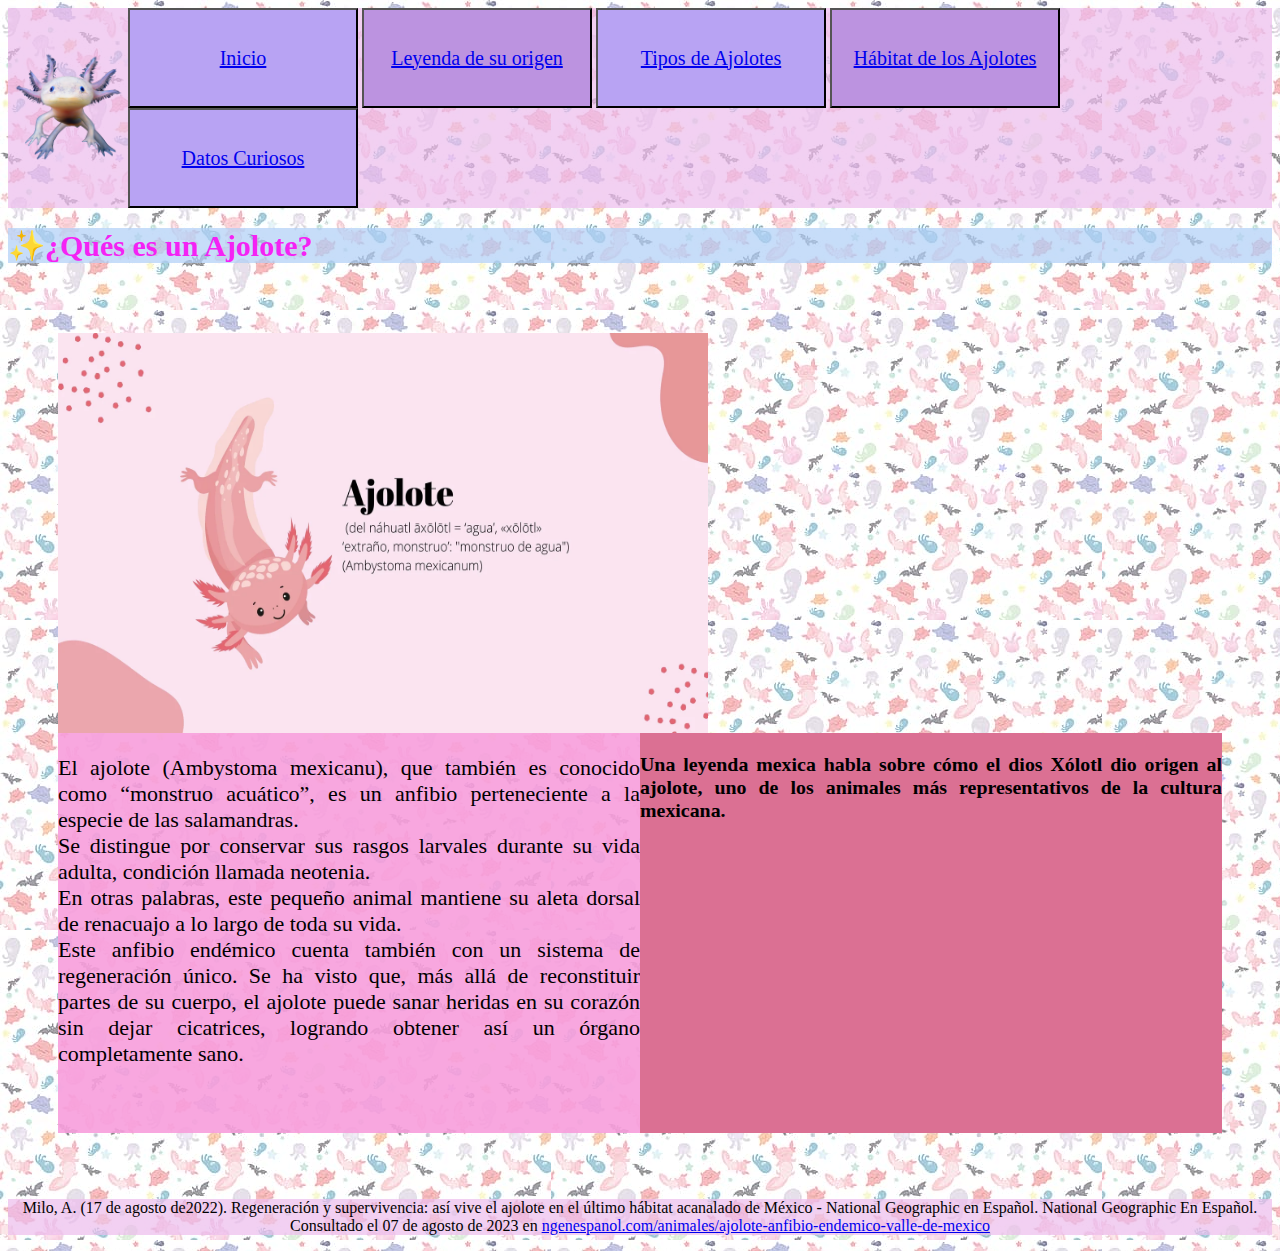
<file: index.html>
<!DOCTYPE html>
<html lang="en">
<head>
    <meta charset="UTF-8">
    <meta http-equiv="X-UA-Compatible" content="IE=edge">
    <meta name="viewport" content="width=device-width, initial-scale=1.0">
    <link rel="stylesheet" href="style.css">
    <title>PF-KRJz</title>
</head>
<body background="./imagenes/fondo.jpeg">
    <header>
        <div>
            <img src="./imagenes/logo.png" alt="Logo" width="120px" height="120px">
        </div>
    <nav>
        <button class="item"><a href="index.html">Inicio</a></button>
        <button class="item"><a href="leyenda.html">Leyenda de su origen</a></button>
        <button class="item"><a href="tipos.html">Tipos de Ajolotes</a></button>
        <button class="item"><a href="habitat.html">Hábitat de los Ajolotes</a></button>
        <button class="item"><a href="datosRandom.html">Datos Curiosos</a></button> 
    </nav>
    </header>

    <section>
        <h1>¿Qués es un Ajolote?</h1>
        <div class="container">
            <div class="contenido">
                <img src="./imagenes/ajolote-sig.jpeg" alt="Ajolote" width="650px"; 
                height="400px">
            </div>
            <div class="contenido">
                <p>
                    El ajolote (Ambystoma mexicanu), que también es conocido como “monstruo acuático”, es un anfibio perteneciente a la especie de las salamandras. <br> 
                    Se distingue por conservar sus rasgos larvales durante su vida adulta, condición llamada neotenia. <br>
                    En otras palabras, este pequeño animal mantiene su aleta dorsal de renacuajo a lo largo de toda su vida. <br>
                    Este anfibio endémico cuenta también con un sistema de regeneración único. Se ha visto que, más allá de reconstituir partes de su cuerpo, el ajolote puede sanar heridas en su corazón sin dejar cicatrices,  logrando obtener así un órgano completamente sano.
                </p>
            </div>
            <div class="contenido">
                <h3>
                    Una leyenda mexica habla sobre cómo el dios Xólotl dio origen al ajolote, uno de los animales más representativos de la cultura mexicana.
                </h3>
            </div>
        </div>
    </section>
    <footer>
        <p>Milo, A. (17 de agosto de2022). Regeneración y supervivencia: así vive el ajolote en el último hábitat acanalado de México - National Geographic en Español. National Geographic En Español. <br>
        Consultado el 07 de agosto de 2023 en <a href="https://www.ngenespanol.com/animales/ajolote-anfibio-endemico-valle-de-mexico/">ngenespanol.com/animales/ajolote-anfibio-endemico-valle-de-mexico</a>  
        </p>
    </footer>
</body>
</html>
</file>
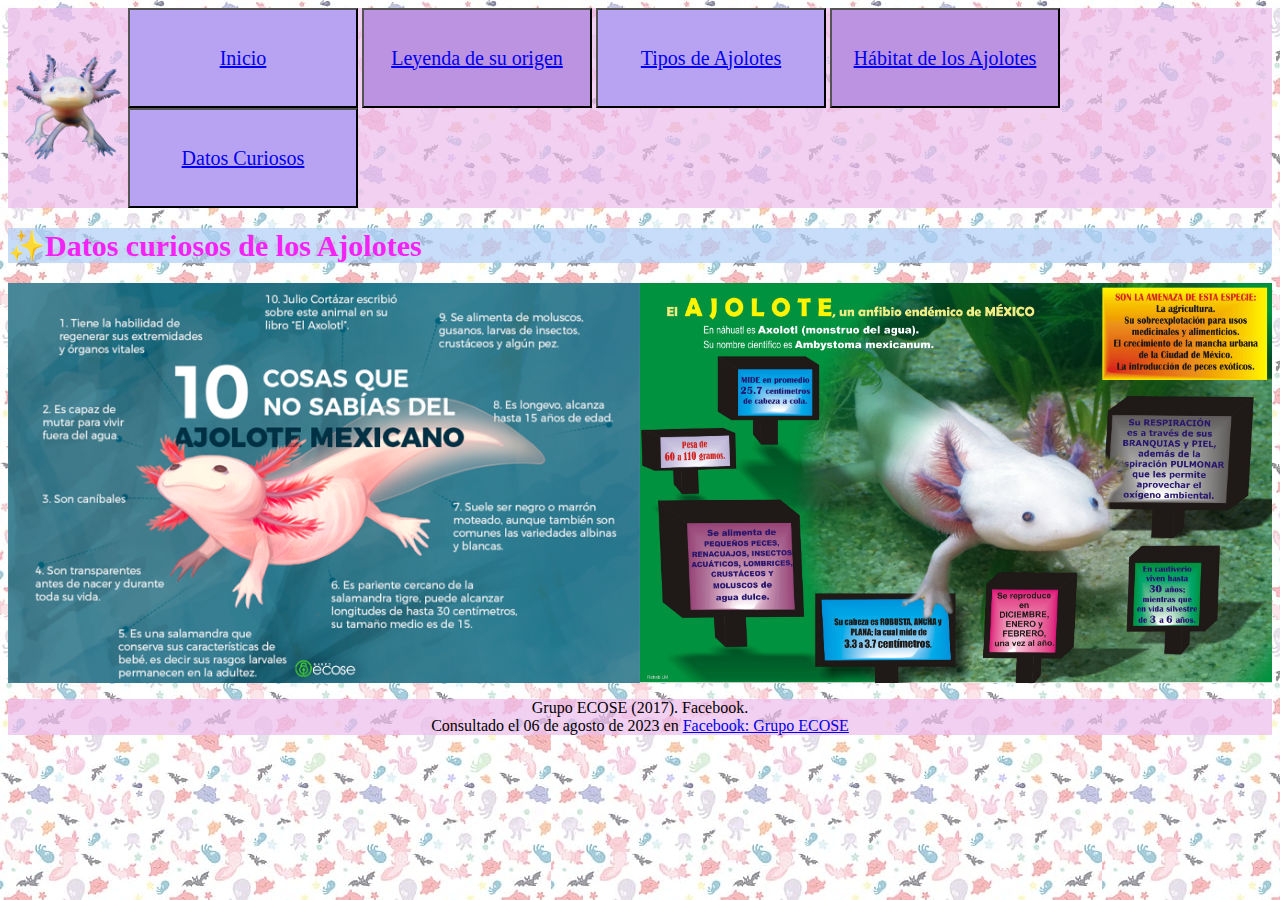
<file: datosRandom.html>
<!DOCTYPE html>
<html lang="en">
<head>
    <meta charset="UTF-8">
    <meta http-equiv="X-UA-Compatible" content="IE=edge">
    <meta name="viewport" content="width=device-width, initial-scale=1.0">
    <link rel="stylesheet" href="datosR.css">
    <title>Tipos de Ajolotes</title>
</head>
<body background="./imagenes/fondo.jpeg">
    <header>
        <div>
            <img src="./imagenes/logo.png" alt="Logo" width="120px" height="120px">
        </div>
    <nav>
        <button class="item"><a href="index.html">Inicio</a></button>
        <button class="item"><a href="leyenda.html">Leyenda de su origen</a></button>
        <button class="item"><a href="tipos.html">Tipos de Ajolotes</a></button>
        <button class="item"><a href="habitat.html">Hábitat de los Ajolotes</a></button>
        <button class="item"><a href="datosRandom.html">Datos Curiosos</a></button>
    </nav>
    </header>

    <section>
        <h1>Datos curiosos de los Ajolotes</h1>
        <div class="container">
            <img src="./imagenes/datos-jpeg.png" alt="Datos curiosos" class="datos1">
            <img src="./imagenes/datos2.jpeg" alt="Otros Datos curiosos" class="datos2">
        </div>
    </section>
    <footer>
        <p>Grupo ECOSE (2017). Facebook. <br>
            Consultado el 06 de agosto de 2023 en <a href="https://www.facebook.com/grupoecose/posts/2003300673251453/">Facebook: Grupo ECOSE</a>
        </p>
    </footer>
</body>
</html>
</file>
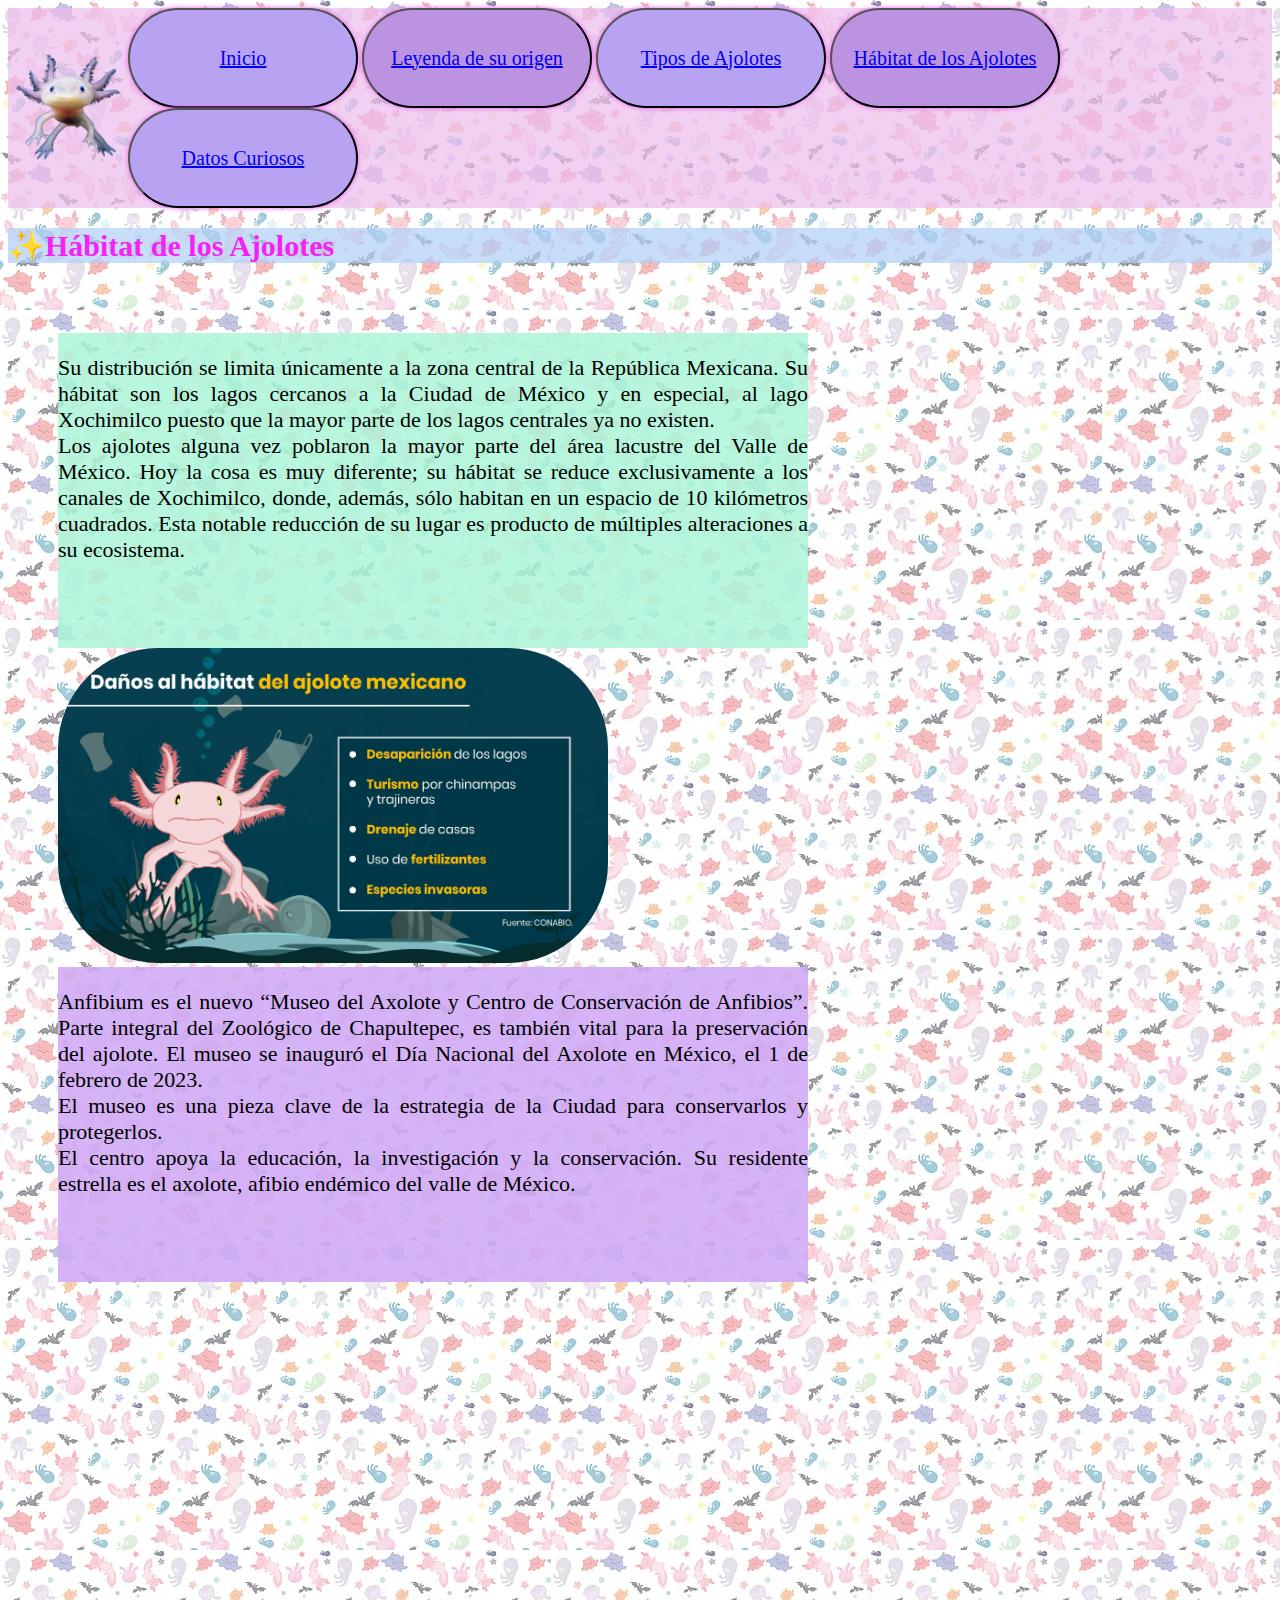
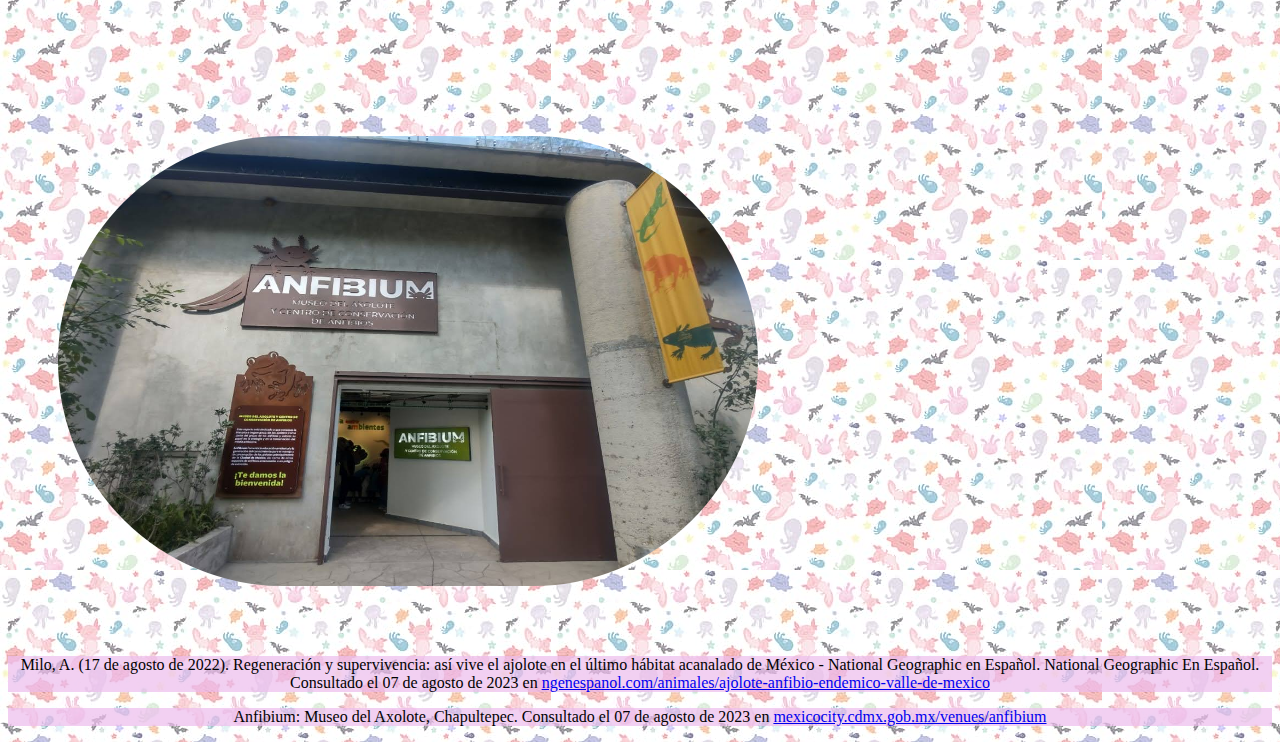
<file: habitat.html>
<!DOCTYPE html>
<html lang="en">
<head>
    <meta charset="UTF-8">
    <meta http-equiv="X-UA-Compatible" content="IE=edge">
    <meta name="viewport" content="width=device-width, initial-scale=1.0">
    <link rel="stylesheet" href="habitat.css">
    <title>Tipos de Ajolotes</title>
</head>
<body background="./imagenes/fondo.jpeg">
    <header>
        <div>
            <img src="./imagenes/logo.png" alt="Logo" width="120px" height="120px">
        </div>
    <nav>
        <button class="item"><a href="index.html">Inicio</a></button>
        <button class="item"><a href="leyenda.html">Leyenda de su origen</a></button>
        <button class="item"><a href="tipos.html">Tipos de Ajolotes</a></button>
        <button class="item"><a href="habitat.html">Hábitat de los Ajolotes</a></button>
        <button class="item"><a href="datosRandom.html">Datos Curiosos</a></button>
    </nav>
    </header>

    <section>
        <h1>Hábitat de los Ajolotes</h1>
        <div class="container">
            <div class="habitat">
                <p>
                    Su distribución se limita únicamente a la zona central de la República Mexicana. Su hábitat son los lagos cercanos a la Ciudad de México y en especial, al lago Xochimilco puesto que la mayor parte de los lagos centrales ya no existen. <br>
                    Los ajolotes alguna vez poblaron la mayor parte del área lacustre del Valle de México. Hoy la cosa es muy diferente; su hábitat se reduce exclusivamente a los canales de Xochimilco, donde, además, sólo habitan en un espacio de 10 kilómetros cuadrados. Esta notable reducción de su lugar es producto de múltiples alteraciones a su ecosistema.
                </p>
            </div>

            <div class="imagen">
                <img src="./imagenes/problemas-habitat.jpeg" alt="Daños a su habitat" class="img">
            </div>

            <div class="video">
                <iframe width="560" height="315" src="https://www.youtube.com/embed/Lhr3GRRy6io" title="YouTube video player" frameborder="0" allow="accelerometer; autoplay; clipboard-write; encrypted-media; gyroscope; picture-in-picture; web-share" allowfullscreen></iframe>
            </div>

            <div class="habitat">
                <p>
                    Anfibium es el nuevo “Museo del Axolote y Centro de Conservación de Anfibios”. Parte integral del Zoológico de Chapultepec, es también vital para la preservación del ajolote. El museo se inauguró el Día Nacional del Axolote en México, el 1 de febrero de 2023. <br>
                    El museo es una pieza clave de la estrategia de la Ciudad para conservarlos y protegerlos. <br>
                    El centro apoya la educación, la investigación y la conservación. Su residente estrella es el axolote, afibio endémico del valle de México. <br>
                </p>
            </div>

            <div class="mapa">
                <iframe src="https://www.google.com/maps/embed?pb=!1m14!1m8!1m3!1d15050.960746847571!2d-99.1893145!3d19.4236286!3m2!1i1024!2i768!4f13.1!3m3!1m2!1s0x85d1ffc5aa514855%3A0x4fe149e1a17f9333!2sANFIBIUM%3A%20Museo%20del%20Axolote%20y%20Centro%20de%20Conservaci%C3%B3n%20de%20Anfibios!5e0!3m2!1ses-419!2smx!4v1691567155403!5m2!1ses-419!2smx" width="600" height="450" style="border:0;" allowfullscreen="" loading="lazy" referrerpolicy="no-referrer-when-downgrade"></iframe>
            </div>

            <div class="imagen">
                <img src="./imagenes/Anfibium.jpeg" alt="Daños a su habitat" class="img2">
            </div>
        </div>
    </section>
    <footer>
        <p>Milo, A. (17 de agosto de 2022). Regeneración y supervivencia: así vive el ajolote en el último hábitat acanalado de México - National Geographic en Español. National Geographic En Español. <br>
        Consultado el 07 de agosto de 2023 en <a href="https://www.ngenespanol.com/animales/ajolote-anfibio-endemico-valle-de-mexico/">ngenespanol.com/animales/ajolote-anfibio-endemico-valle-de-mexico</a>  
        </p>
        <p>Anfibium: Museo del Axolote, Chapultepec. Consultado el 07 de agosto de 2023 en <a href="https://mexicocity.cdmx.gob.mx/venues/anfibium/?lang=es">mexicocity.cdmx.gob.mx/venues/anfibium</a>
        </p>
    </footer>
</body>
</html>
</file>
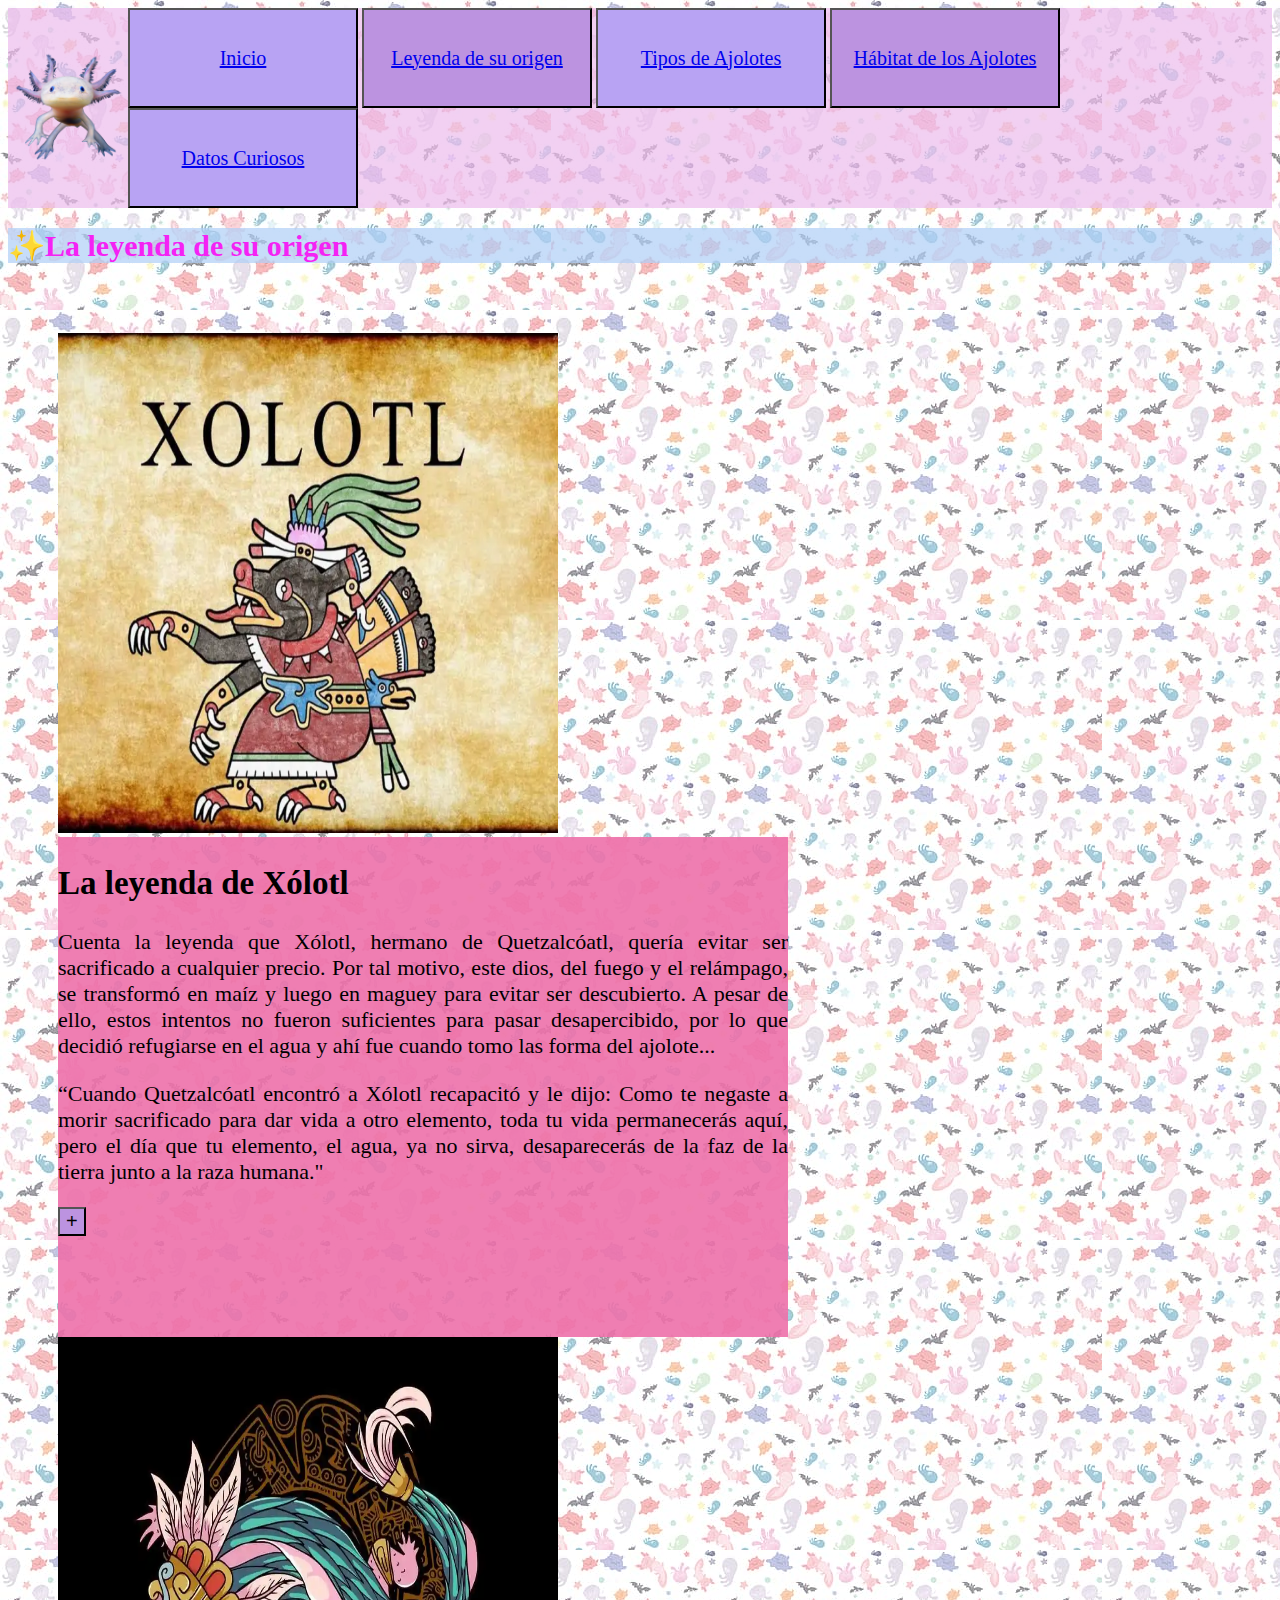
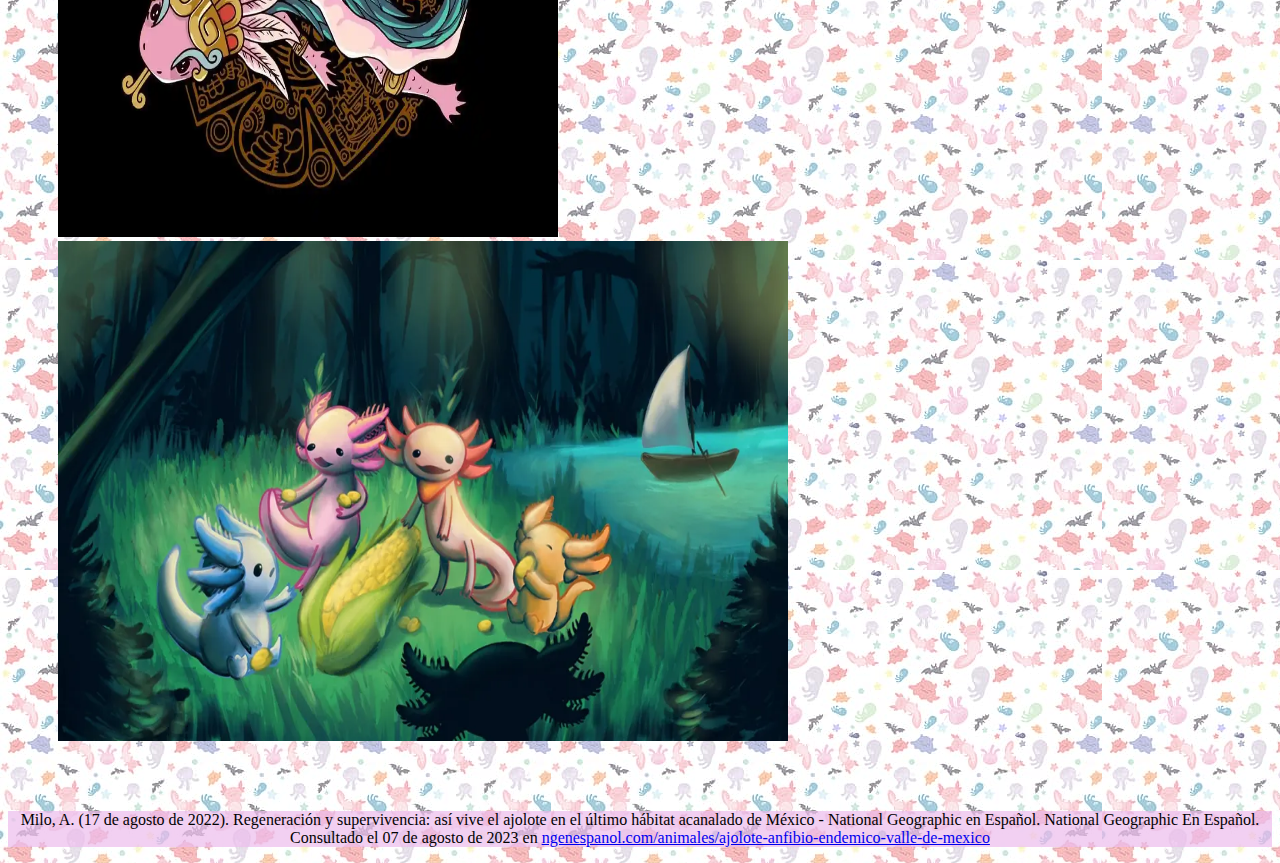
<file: leyenda.html>
<!DOCTYPE html>
<html lang="en">
<head>
    <meta charset="UTF-8">
    <meta http-equiv="X-UA-Compatible" content="IE=edge">
    <meta name="viewport" content="width=device-width, initial-scale=1.0">
    <link rel="stylesheet" href="leyenda.css">
    <script defer src="/main.js" ></script>
    <title>Leyenda</title>
</head>
<body background="./imagenes/fondo.jpeg">
    <header>
        <div>
            <img src="./imagenes/logo.png" alt="Logo" width="120px" height="120px">
        </div>
    <nav>
        <button class="item"><a href="index.html">Inicio</a></button>
        <button class="item"><a href="leyenda.html">Leyenda de su origen</a></button>
        <button class="item"><a href="tipos.html">Tipos de Ajolotes</a></button>
        <button class="item"><a href="habitat.html">Hábitat de los Ajolotes</a></button>
        <button class="item"><a href="datosRandom.html">Datos Curiosos</a></button> 
    </nav>
    </header>

    <section>
        <h1>La leyenda de su origen</h1>
        <div class="container">
            <div class="imagen">
                <img src="./imagenes/xolotl.jpeg" alt="Leyenda1" width="500px"
                height= "500px">
            </div>
            <div class="leyenda">
                <h2>La leyenda de Xólotl</h2>
                <p>
                    Cuenta la leyenda que Xólotl, hermano de Quetzalcóatl, quería evitar ser sacrificado a cualquier precio. Por tal motivo, este dios, del fuego y el relámpago, se transformó en maíz y luego en maguey para evitar ser descubierto. A pesar de ello, estos intentos no fueron suficientes para pasar desapercibido, por lo que decidió refugiarse en el agua y ahí fue cuando tomo las forma del ajolote...
                </p>
                <div id="quote">
                    <p>
                        “Cuando Quetzalcóatl encontró a Xólotl recapacitó y le dijo: Como te negaste a morir sacrificado para dar vida a otro elemento, toda tu vida permanecerás aquí, pero el día que tu elemento, el agua, ya no sirva, desaparecerás de la faz de la tierra junto a la raza humana."
                    </p>
                    <p></p>
                </div>
                <button onclick='muestra_oculta("quote")' class="btn btn-primary" form="quote">+</button>
            </div>
            <div class="imagen">
                <img src="./imagenes/leyenda2.jpeg" alt="Leyenda2" width="500px"
                height= "500px">
            </div>
            <div class="imagen">
                <img src="./imagenes/axol.jpeg" alt="Leyenda3" width="730px" height= "500px">
            </div>
        </div>
    </section>
    <footer>
        <p>Milo, A. (17 de agosto de 2022). Regeneración y supervivencia: así vive el ajolote en el último hábitat acanalado de México - National Geographic en Español. National Geographic En Español. <br>
        Consultado el 07 de agosto de 2023 en <a href="https://www.ngenespanol.com/animales/ajolote-anfibio-endemico-valle-de-mexico/">ngenespanol.com/animales/ajolote-anfibio-endemico-valle-de-mexico</a>  
        </p>
    </footer>
</body>
</html>
</file>
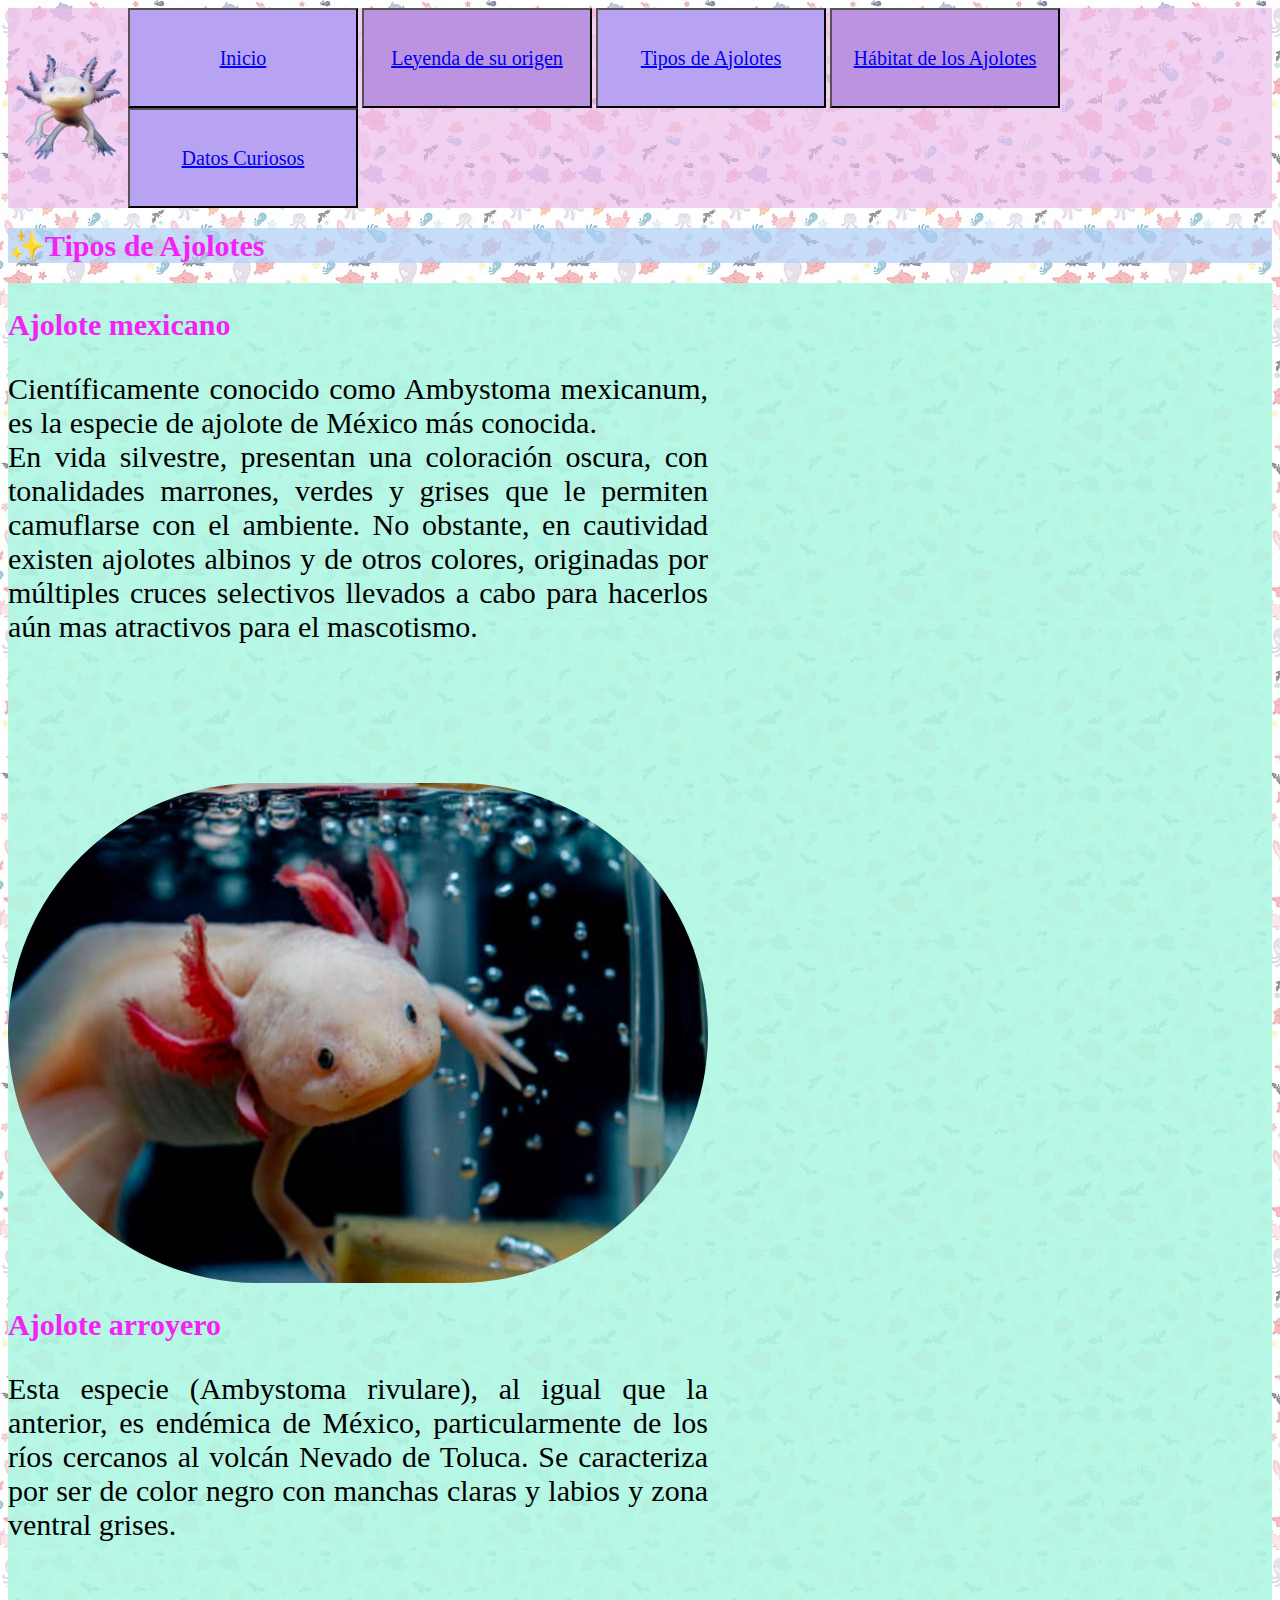
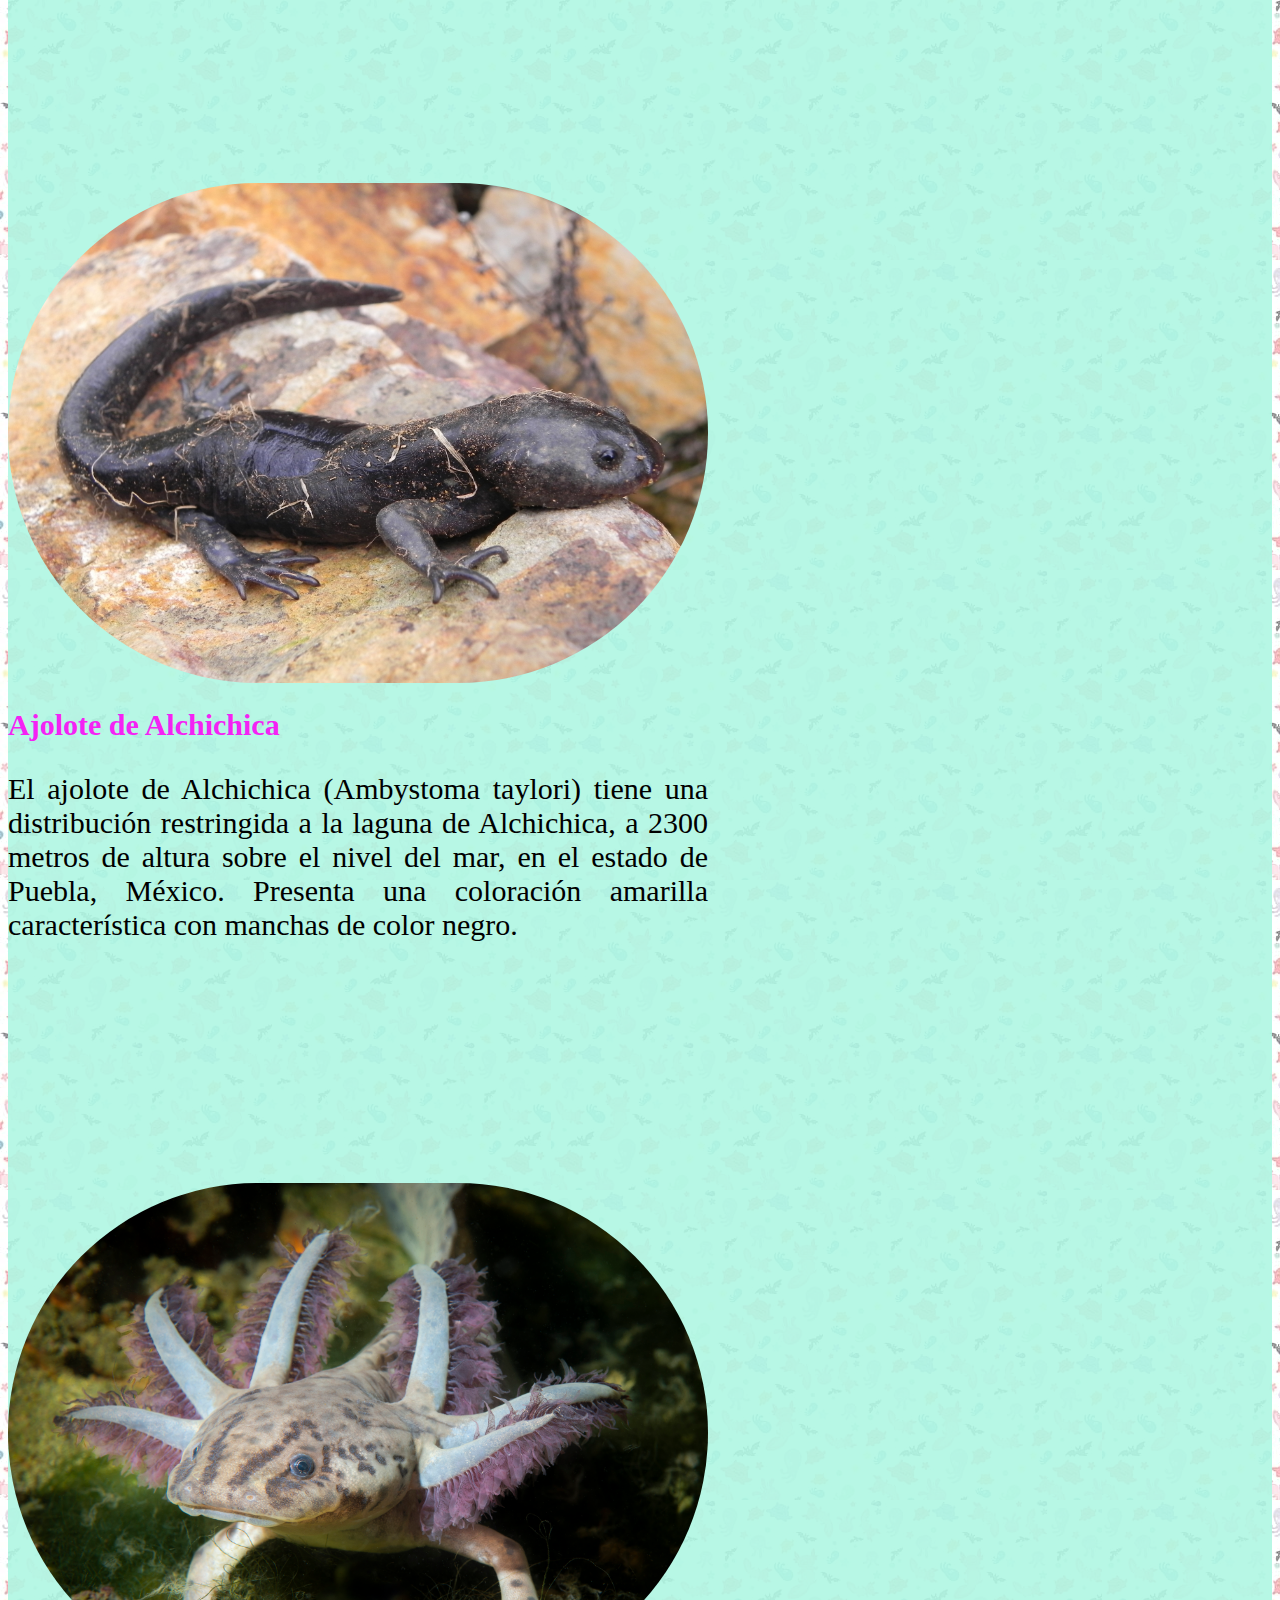
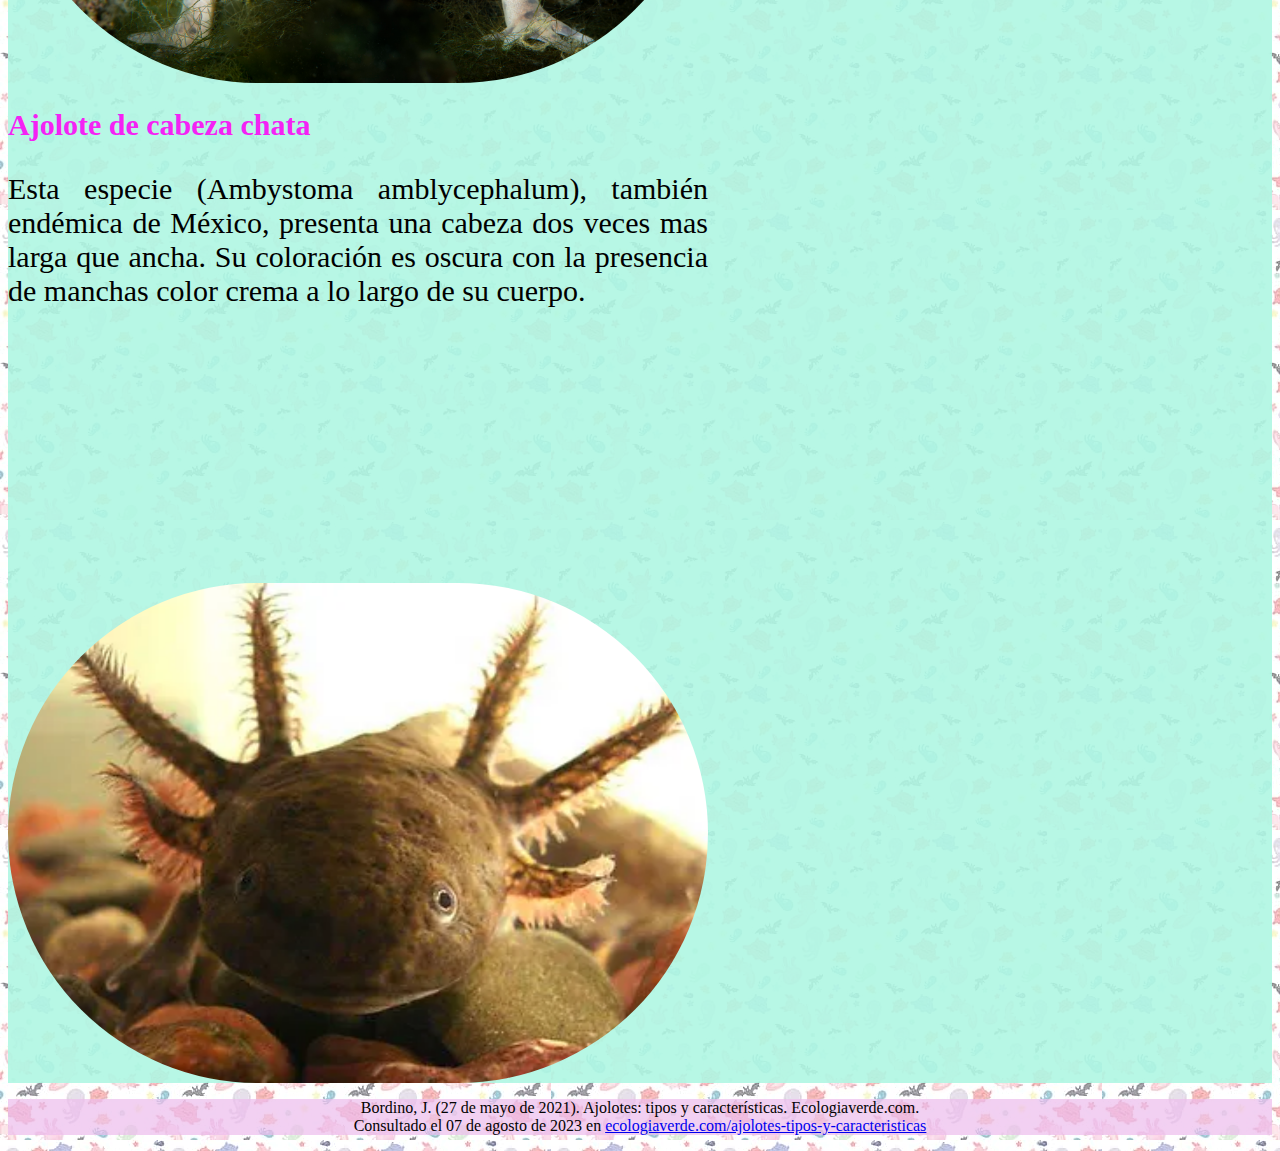
<file: tipos.html>
<!DOCTYPE html>
<html lang="en">
<head>
    <meta charset="UTF-8">
    <meta http-equiv="X-UA-Compatible" content="IE=edge">
    <meta name="viewport" content="width=device-width, initial-scale=1.0">
    <link rel="stylesheet" href="tipos.css">
    <script defer src="/main.js" ></script>
    <title>Tipos de Ajolotes</title>
</head>
<body background="./imagenes/fondo.jpeg">
    <header>
        <div>
            <img src="./imagenes/logo.png" alt="Logo" width="120px" height="120px">
        </div>
    <nav>
        <button class="item"><a href="index.html">Inicio</a></button>
        <button class="item"><a href="leyenda.html">Leyenda de su origen</a></button>
        <button class="item"><a href="tipos.html">Tipos de Ajolotes</a></button>
        <button class="item"><a href="habitat.html">Hábitat de los Ajolotes</a></button>
        <button class="item"><a href="datosRandom.html">Datos Curiosos</a></button> 
    </nav>
    </header>

        <h1>Tipos de Ajolotes</h1>
        <div class="container">
            <div class="carousel-container">
                <div class="carousel-text">
                    <h2>Ajolote mexicano</h2>
                    <p>Científicamente conocido como Ambystoma mexicanum, es la especie de ajolote de México más conocida. <br> 
                    En vida silvestre, presentan una coloración oscura, con tonalidades marrones, verdes y grises que le permiten camuflarse con el ambiente. No obstante, en cautividad existen ajolotes albinos y de otros colores, originadas por múltiples cruces selectivos llevados a cabo para hacerlos aún mas atractivos para el mascotismo.</p>
                </div>
                <img src="./imagenes/ajoloteMexicano.jpeg" class="imgRedonda" alt="Ajolote mexicano">
            </div>
        </div>

        <div class="container">
            <div class="carousel-container">
                <div class="carousel-text">
                    <h2>Ajolote arroyero</h2>
                    <p>Esta especie (Ambystoma rivulare), al igual que la anterior, es endémica de México, particularmente de los ríos cercanos al volcán Nevado de Toluca. Se caracteriza por ser de color negro con manchas claras y labios y zona ventral grises.</p>
                </div>
                <img src="./imagenes/ajoloteArroyero.jpeg" class="imgRedonda" alt="Ajolote arroyero">
            </div>
        </div>

        <div class="container">
            <div class="carousel-container">
                <div class="carousel-text">
                    <h2>Ajolote de Alchichica</h2>
                    <p>El ajolote de Alchichica (Ambystoma taylori) tiene una distribución restringida a la laguna de Alchichica, a 2300 metros de altura sobre el nivel del mar, en el estado de Puebla, México. Presenta una coloración amarilla característica con manchas de color negro.</p>
                </div>
                <img src="./imagenes/ajoloteAlchichica.jpeg" class="imgRedonda" alt="Ajolote arroyero">
            </div>
        </div>

        <div class="container">
            <div class="carousel-container">
                <div class="carousel-text">
                    <h2>Ajolote de cabeza chata</h2>
                    <p>Esta especie (Ambystoma amblycephalum), también endémica de México, presenta una cabeza dos veces mas larga que ancha. Su coloración es oscura con la presencia de manchas color crema a lo largo de su cuerpo.</p>
                </div>
                <img src="./imagenes/ajolotedeCabezaChata.jpeg" class="imgRedonda" alt="Ajolote arroyero">
            </div>   
        </div>
                
    <footer>
        <p>Bordino, J. (27 de mayo de 2021). Ajolotes: tipos y características. Ecologiaverde.com. <br>
            Consultado el 07 de agosto de 2023 en <a href="https://www.ecologiaverde.com/ajolotes-tipos-y-caracteristicas-3412.html">ecologiaverde.com/ajolotes-tipos-y-caracteristicas</a></p>
    </footer>
</body>
</html>
</file>
<file: style.css>
header{
    background-color: rgb(236, 188, 236, 0.7);
    width: 100%;
    display: flex;
    flex-direction: row;
    align-items: center;
    justify-content: space-between;
}

.item{
    width: 230px;
    height: 100px;
    font-family: 'Edu SA Beginner', cursive;
}
.item:nth-child(2n+1){
    background-color: rgb(184, 163, 243);
}

button{
    background-color: rgb(188, 147, 224);
    font-size: 20px;
}

h1{
    background-color: rgb(175, 207, 246, 0.7);
    color: rgb(244, 34, 244);
    font-family: 'Edu SA Beginner', cursive;
    font-size: 30px;
}
h1:hover{
    color: salmon
}
h1::before{
    content: "✨";
}

.container{
    display: flex;
    flex-direction: row;
    flex-wrap: wrap;
    flex-basis: 50%;
    text-align: justify;
    padding: 50px;
}

.container .contenido{
    text-align: justify;
    display: flex;
    flex-direction: row;
    flex-wrap: wrap;
    flex-basis: 50%;
}

.container .contenido:nth-child(1){
    align-items: center;
}

.container .contenido:nth-child(2){
    background-color: rgba(247, 157, 219, 0.901);
    font-family: 'Edu SA Beginner', cursive;
    font-size: 22px;
    width: 700px;
    height: 400px;
    display: flex;
    flex-direction: row;
    flex-wrap: wrap;
    flex-basis: 50%;
}

.container .contenido:nth-child(3){
    background: palevioletred;
    font-family: 'Edu SA Beginner', cursive;
    font-size: 17px;
    display: flex;
    flex-direction: row;
    flex-wrap: wrap;
    flex-basis: 50%;
}

.container .contenido:nth-child(3):hover{
    align-items: center;
    display: flex;
    flex-direction: row;
    flex-wrap: wrap;
    flex-basis: 50%;
}

footer p{
    background-color: rgb(236, 188, 236, 0.7);;
    font-size: medium;
    color: #020202;
    text-align: center;
}
</file>
<file: datosR.css>
header{
    background-color: rgb(236, 188, 236, 0.7);
    width: 100%;
    display: flex;
    flex-direction: row;
    align-items: center;
    justify-content: space-between;
}

.item{
    width: 230px;
    height: 100px;
    font-family: 'Edu SA Beginner', cursive;
}
.item:nth-child(2n+1){
    background-color: rgb(184, 163, 243);
}

button{
    background-color: rgb(188, 147, 224);
    font-size: 20px;
}

h1{
    background-color: rgb(175, 207, 246, 0.7);
    color: rgb(244, 34, 244);
    font-family: cursive;
    font-size: 30px;
}
h1:hover{
    color: salmon
}
h1::before{
    content: "✨";
}

.container{
    display: flex;
    flex-direction: row;
    flex-wrap: wrap;
    flex-basis: 50%;
    text-align: justify;
}

.datos1{
    display: flex;
    flex-direction: row;
    flex-wrap: wrap;
    flex-basis: 50%;
    text-align: justify;
    width: 600px;
    height: 400px;
}

.datos2{
    display: flex;
    flex-direction: row;
    flex-wrap: wrap;
    flex-basis: 50%;
    text-align: justify;
    width: 600px;
    height: 400px;
}

footer p{
    background-color: rgb(236, 188, 236, 0.7);;
    font-size: medium;
    color: #020202;
    text-align: center;
}
</file>
<file: habitat.css>
header{
    background-color: rgb(236, 188, 236, 0.7);
    width: 100%;
    display: flex;
    flex-direction: row;
    align-items: center;
    justify-content: space-between;
}

button{
    box-shadow: 0 0 5px rgb(231, 94, 241);
    border-radius: 100px;
}

button:hover{
    box-shadow: 0 0 5px rgb(231, 94, 241), 0 0 25px rgb(231, 94, 241), 0 0 50px rgb(231, 94, 241), 0 0 100px rgb(231, 94, 241), 0 0 200px rgb(231, 94, 241);
}

.item{
    width: 230px;
    height: 100px;
    font-family: 'Edu SA Beginner', cursive;
}
.item:nth-child(2n+1){
    background-color: rgb(184, 163, 243);
}

button{
    background-color: rgb(188, 147, 224);
    font-size: 20px;
}

h1{
    background-color: rgb(175, 207, 246, 0.7);
    color: rgb(244, 34, 244);
    font-family: cursive;
    font-size: 30px;
}
h1:hover{
    color: salmon
}
h1::before{
    content: "✨";
}

.container{
    display: flex;
    flex-direction: row;
    flex-wrap: wrap;
    flex-basis: 50%;
    text-align: justify;
    padding: 50px;
}

.container .habitat{
    background-color: rgba(170, 246, 215, 0.834);
    font-size: 22px;
    width: 750px;
    height: 315px;
    align-items: center;
}

.container .habitat:nth-child(4){
    background-color: rgba(208, 170, 245, 0.89);
    font-size: 22px;
    width: 750px;
    height: 315px;
    align-items: center;
}

.img{
    width: 550px;
    height: 315px;
    border-radius: 100px;
}
.img2{
    width: 700px;
    height: 450px;
    border-radius: 800px;
}

footer p{
    background-color: rgb(236, 188, 236, 0.7);;
    font-size: medium;
    color: #020202;
    text-align: center;
}
</file>
<file: leyenda.css>
header{
    background-color: rgb(236, 188, 236, 0.7);
    width: 100%;
    display: flex;
    flex-direction: row;
    align-items: center;
    justify-content: space-between;
}

.item{
    width: 230px;
    height: 100px;
    font-family: 'Edu SA Beginner', cursive;
}
.item:nth-child(2n+1){
    background-color: rgb(184, 163, 243);
}

button{
    background-color: rgb(188, 147, 224);
    font-size: 20px;
}

h1{
    background-color: rgb(175, 207, 246, 0.7);
    color: rgb(244, 34, 244);
    font-family: cursive;
    font-size: 30px;
}
h1:hover{
    color: salmon
}
h1::before{
    content: "✨";
}

.container{
    display: flex;
    flex-direction: row;
    flex-wrap: wrap;
    flex-basis: 50%;
    text-align: justify;
    padding: 50px;
}

.container .leyenda{
    background-color: rgba(237, 112, 170, 0.901);
    font-size: 22px;
    width: 730px;
    height: 500px;
    align-items: center;
}

#quote{
    font-family: 'Edu SA Beginner', cursive;
}

footer p{
    background-color: rgb(236, 188, 236, 0.7);;
    font-size: medium;
    color: #020202;
    text-align: center;
}
</file>
<file: tipos.css>
header{
    background-color: rgb(236, 188, 236, 0.7);
    width: 100%;
    display: flex;
    flex-direction: row;
    align-items: center;
    justify-content: space-between;
}

.item{
    width: 230px;
    height: 100px;
    font-family: 'Edu SA Beginner', cursive;
}
.item:nth-child(2n+1){
    background-color: rgb(184, 163, 243);
}

button{
    background-color: rgb(188, 147, 224);
    font-size: 20px;
}

h1{
    background-color: rgb(175, 207, 246, 0.7);
    color: rgb(244, 34, 244);
    font-family: cursive;
    font-size: 30px;
}
h1:hover{
    color: salmon
}
h1::before{
    content: "✨";
}

h2{
    color: rgb(244, 34, 244);
    font-family: cursive;
    font-size: 30px;
    text-align: justify;
}

.carousel-container{
    display: flex;
    flex-direction: row;
    flex-wrap: wrap;
    flex-basis: 50%;
    text-align: justify;
    background-color:rgb(175, 246, 226, 0.9);
}

.carousel-text{
    width: 50%;
    font-size: 22px;
    width: 700px;
    height: 500px;
    align-items: center;
    font-size: 30px;
}

.imgRedonda {
    width:700px;
    height:500px;
    border-radius:500px;
}

footer p{
    background-color: rgb(236, 188, 236, 0.7);;
    font-size: medium;
    color: #020202;
    text-align: center;
}
</file>
